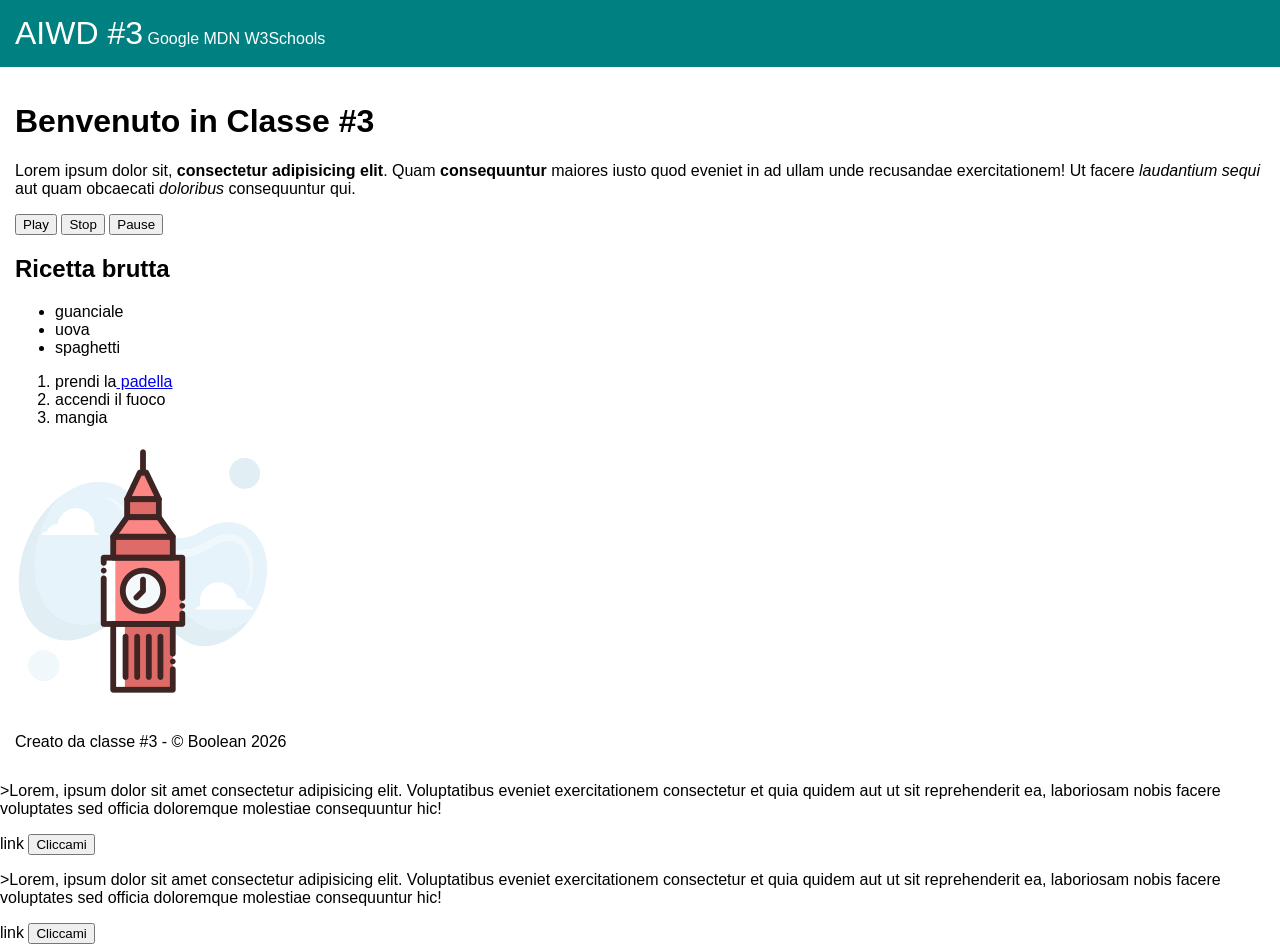
<file: index.html>
<!DOCTYPE html>
<html lang="en">

<head>
    <meta charset="UTF-8">
    <meta name="viewport" content="width=device-width, initial-scale=1.0">
    <title>Document</title>
    <link rel="stylesheet" href="style.css">
</head>

<body>

    <header>
        <span id="logo">AIWD #3</span>
        <a class="menu-link" href="https://www.google.com">Google</a>
        <a class="menu-link" href="https://www.mdn.com">MDN</a>
        <a class="menu-link" href="https://www.w3schools.com">W3Schools</a>
    </header>
    <main>

        <h1>Benvenuto in Classe #3 </h1>
        <!--strong => grassetto semantico, b=> grassetto stilistico-->
        <!--em => corsivo semantico, i=>corsivo stilistico-->
        <p>Lorem ipsum dolor sit, <strong> consectetur adipisicing elit</strong>. Quam <b>consequuntur</b> maiores iusto
            quod eveniet in ad
            ullam unde recusandae exercitationem! Ut facere <em>laudantium sequi</em> aut quam obcaecati
            <i>doloribus</i> consequuntur
            qui.
        </p>

        <div class="bottoniera">
            <button>Play</button>
            <button>Stop</button>
            <button>Pause</button>
        </div>

        <section>
            <h2>Ricetta brutta</h2>
            <!--ingredienti-->
            <ul>
                <li id="identificatore">guanciale</li>
                <li class="classe">uova</li>
                <li class="classe">spaghetti</li>
            </ul>

            <!---preparazione-->
            <ol>
                <li>prendi la<a href="./altro.html"> padella</a></li>
                <li>accendi il fuoco</li>
                <li>mangia</li>

            </ol>
        </section>
        <!-- 
        <div>div</div>
        <div>div</div>
        <div>div</div>

        <span>span</span>
        <span>span</span>
        <span>span</span> 
        -->

        <div>
            <img src="./img/icona.png">
        </div>

    </main>

    <footer>
        Creato da classe #3 - &copy; Boolean 2026
    </footer>

    <div>
        <p>>Lorem, ipsum dolor sit amet consectetur adipisicing elit. Voluptatibus eveniet exercitationem consectetur et
            quia quidem aut ut sit reprehenderit ea, laboriosam nobis facere voluptates sed officia doloremque molestiae
            consequuntur hic!</p>
        <a>link</a>
        <button>Cliccami</button>
    </div>

    <span>
        <p>>Lorem, ipsum dolor sit amet consectetur adipisicing elit. Voluptatibus eveniet exercitationem consectetur et
            quia quidem aut ut sit reprehenderit ea, laboriosam nobis facere voluptates sed officia doloremque molestiae
            consequuntur hic!</p>
        <a>link</a>
        <button>Cliccami</button>
    </span>

</body>

</html>
</file>
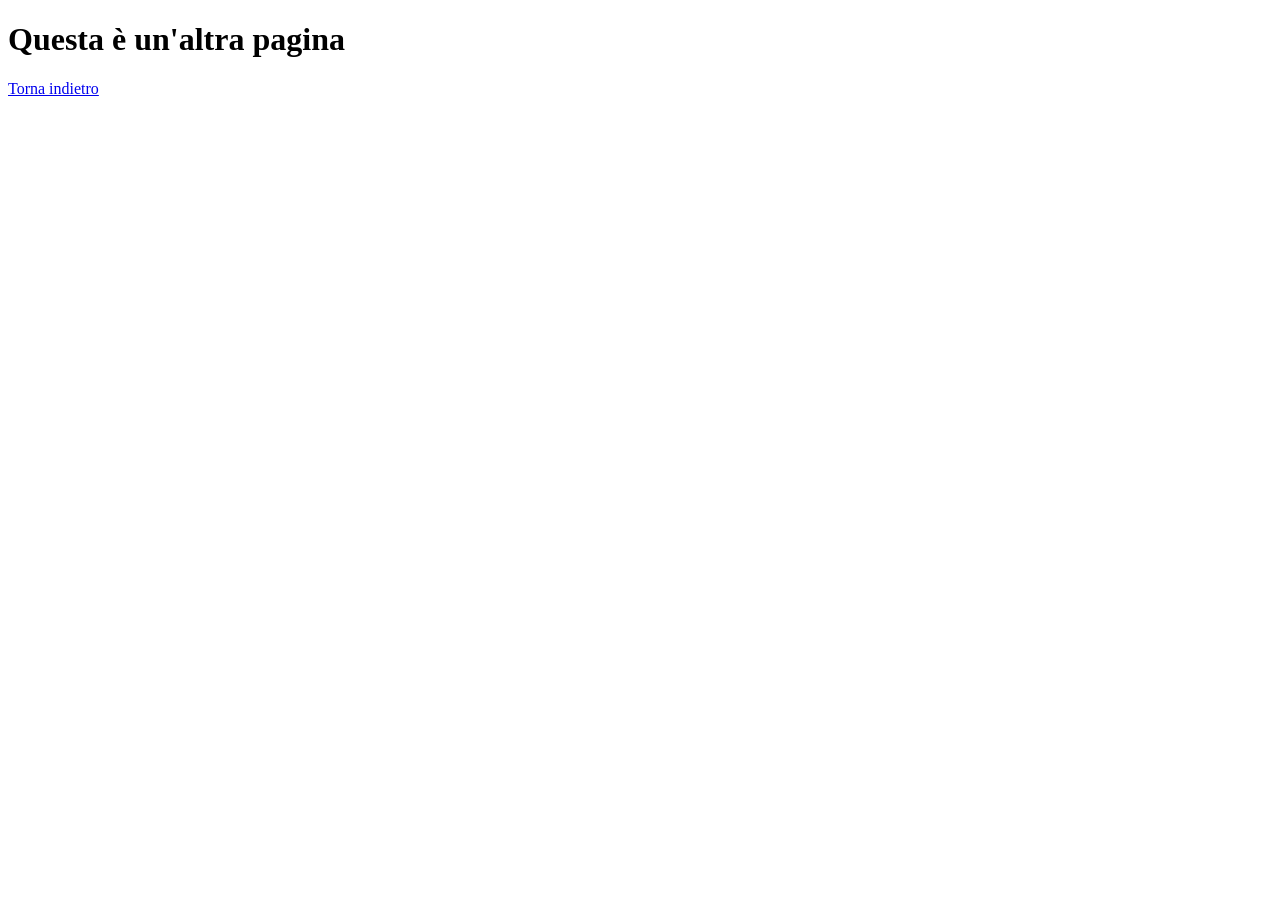
<file: altro.html>
<!DOCTYPE html>
<html lang="en">

<head>
    <meta charset="UTF-8">
    <meta name="viewport" content="width=device-width, initial-scale=1.0">
    <title>Altra pagina</title>
</head>

<body>

    <h1>Questa è un'altra pagina</h1>
    <a href="./index.html">Torna indietro</a>
</body>

</html>
</file>
<file: style.css>
body {
    font-family: Arial, Helvetica, sans-serif;
    margin: 0;
}

header {
    padding: 15px;
    background-color: teal;
    color: white;
}

main {
    padding: 15px;
}

footer {
    padding: 15px;
}

#logo {
    font-size: 32px;
}

.menu-link {
    text-decoration: none;
    color: white;

}
</file>
